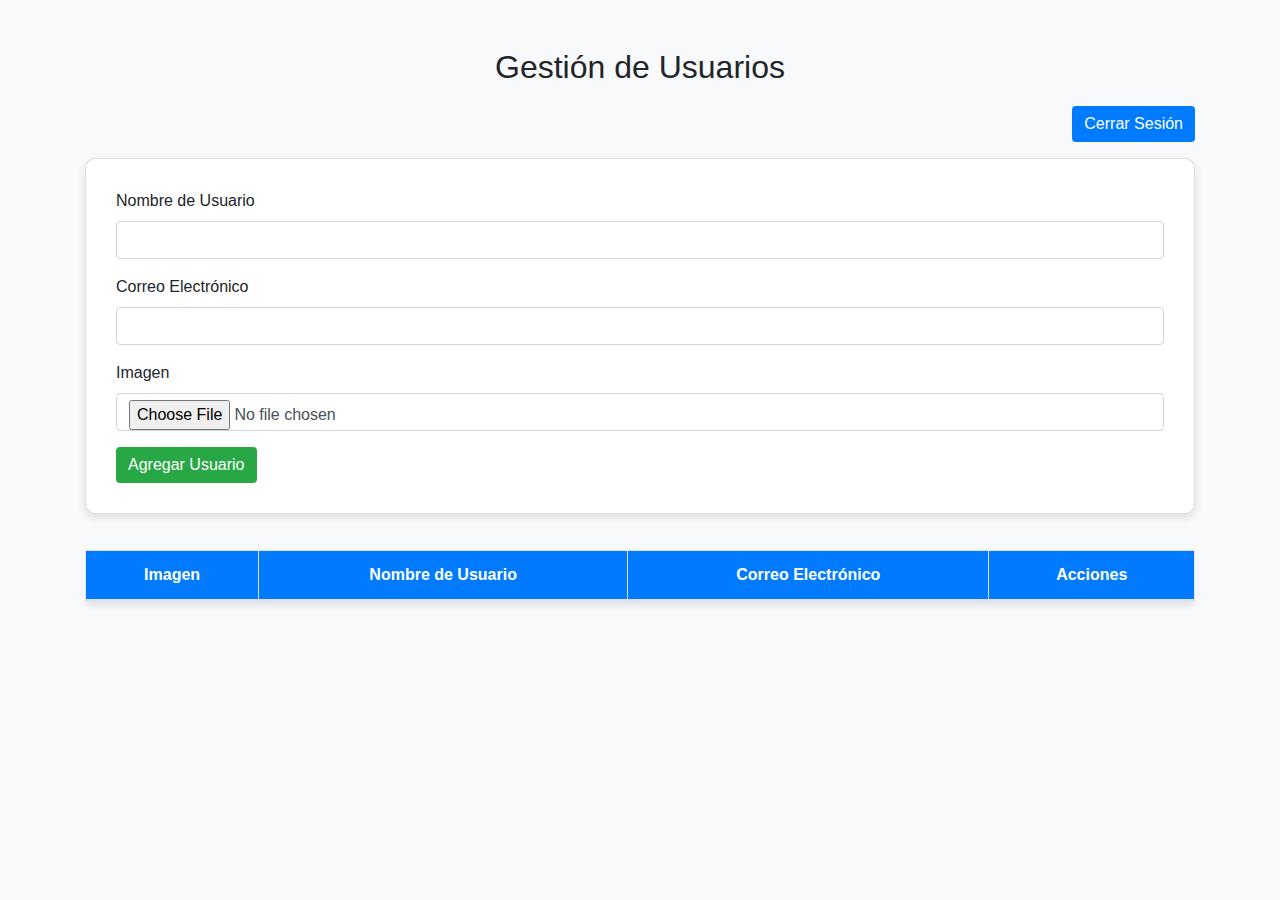
<file: index.html>
<!DOCTYPE html>
<html lang="en">
<head>
    <meta charset="UTF-8">
    <meta name="viewport" content="width=device-width, initial-scale=1.0">
    <title>CRUD de Usuarios</title>
    <link href="https://stackpath.bootstrapcdn.com/bootstrap/4.5.2/css/bootstrap.min.css" rel="stylesheet">
    <link rel="stylesheet" href="styles.css">
</head>
<body>
    <div class="container mt-5">
        <h1 class="text-center">Gestión de Usuarios</h1>
        <div class="text-right mb-3">
            <a href="login.html" class="btn btn-primary">Cerrar Sesión</a>
        </div>
        <div class="card">
            <div class="card-body">
                <form id="userForm">
                    <div class="form-group">
                        <label for="username">Nombre de Usuario</label>
                        <input type="text" id="username" class="form-control" required>
                    </div>
                    <div class="form-group">
                        <label for="email">Correo Electrónico</label>
                        <input type="email" id="email" class="form-control" required>
                    </div>
                    <div class="form-group">
                        <label for="image">Imagen</label>
                        <input type="file" id="image" class="form-control" accept="image/*" required>
                    </div>
                    <button type="submit" class="btn btn-success">Agregar Usuario</button>
                </form>
            </div>
        </div>
        <div class="table-responsive">
            <table class="table table-bordered table-hover mt-3">
                <thead>
                    <tr>
                        <th>Imagen</th>
                        <th>Nombre de Usuario</th>
                        <th>Correo Electrónico</th>
                        <th>Acciones</th>
                    </tr>
                </thead>
                <tbody id="userTable">
                    <!-- Usuarios se agregarán aquí -->
                </tbody>
            </table>
        </div>
    </div>
    <script src="script.js"></script>
</body>
</html>
</file>
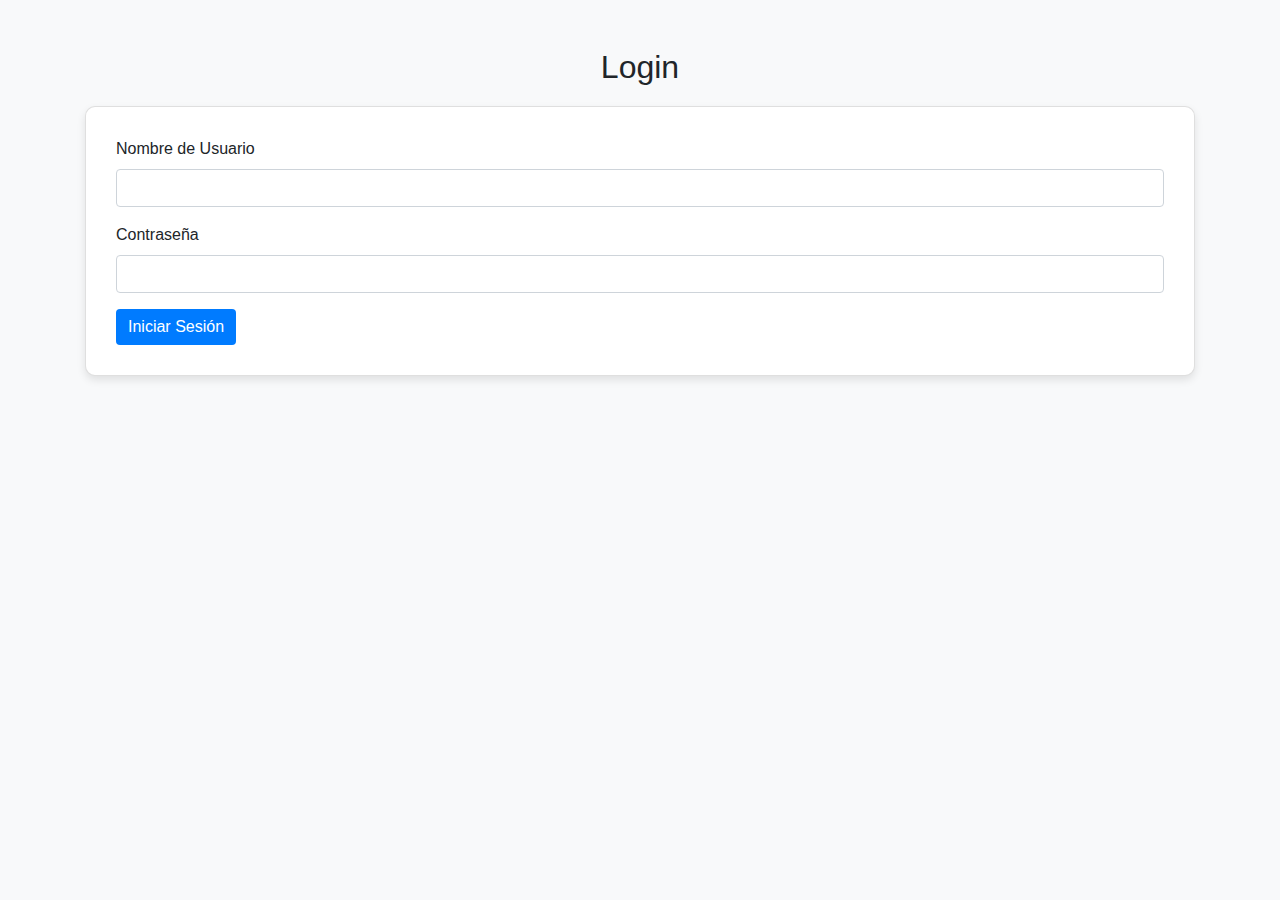
<file: login.html>
<!DOCTYPE html>
<html lang="en">
<head>
    <meta charset="UTF-8">
    <meta name="viewport" content="width=device-width, initial-scale=1.0">
    <title>Login</title>
    <link href="https://stackpath.bootstrapcdn.com/bootstrap/4.5.2/css/bootstrap.min.css" rel="stylesheet">
    <link rel="stylesheet" href="styles.css">
</head>
<body>
    <div class="container mt-5">
        <h1 class="text-center">Login</h1>
        <div class="card">
            <div class="card-body">
                <form id="loginForm">
                    <div class="form-group">
                        <label for="username">Nombre de Usuario</label>
                        <input type="text" id="loginUsername" class="form-control" required>
                    </div>
                    <div class="form-group">
                        <label for="password">Contraseña</label>
                        <input type="password" id="loginPassword" class="form-control" required>
                    </div>
                    <a href="index.html" class="btn btn-primary">Iniciar Sesión</a>
                </form>
            </div>
        </div>
    </div>
    <script src="script.js"></script>
</body>
</html>
</file>
<file: styles.css>
/* styles.css */
body {
    background-color: #f8f9fa;
    font-family: Arial, sans-serif;
}

h1 {
    margin-bottom: 20px;
    font-size: 2em;
}

.card {
    border-radius: 10px;
    box-shadow: 0 4px 8px rgba(0, 0, 0, 0.1);
    margin-bottom: 20px;
}

.card-body {
    padding: 30px;
}

.table {
    margin-top: 20px;
    background-color: #ffffff;
    box-shadow: 0 4px 8px rgba(0, 0, 0, 0.1);
}

.table th, .table td {
    vertical-align: middle;
    text-align: center;
}

.table th {
    background-color: #007bff;
    color: #ffffff;
}

.img-thumbnail {
    border: none;
    border-radius: 50%;
    width: 50px;
    height: 50px;
}

.btn-primary {
    background-color: #007bff;
    border: none;
}

.btn-primary:hover {
    background-color: #0056b3;
}

.btn-success {
    background-color: #28a745;
    border: none;
}

.btn-success:hover {
    background-color: #218838;
}

.btn-warning {
    background-color: #ffc107;
    border: none;
}

.btn-warning:hover {
    background-color: #e0a800;
}

.btn-danger {
    background-color: #dc3545;
    border: none;
}

.btn-danger:hover {
    background-color: #c82333;
}

@media (max-width: 768px) {
    h1 {
        font-size: 1.5em;
    }

    .card-body {
        padding: 20px;
    }

    .table th, .table td {
        padding: 0.5rem;
    }

    .img-thumbnail {
        width: 40px;
        height: 40px;
    }
}
</file>
